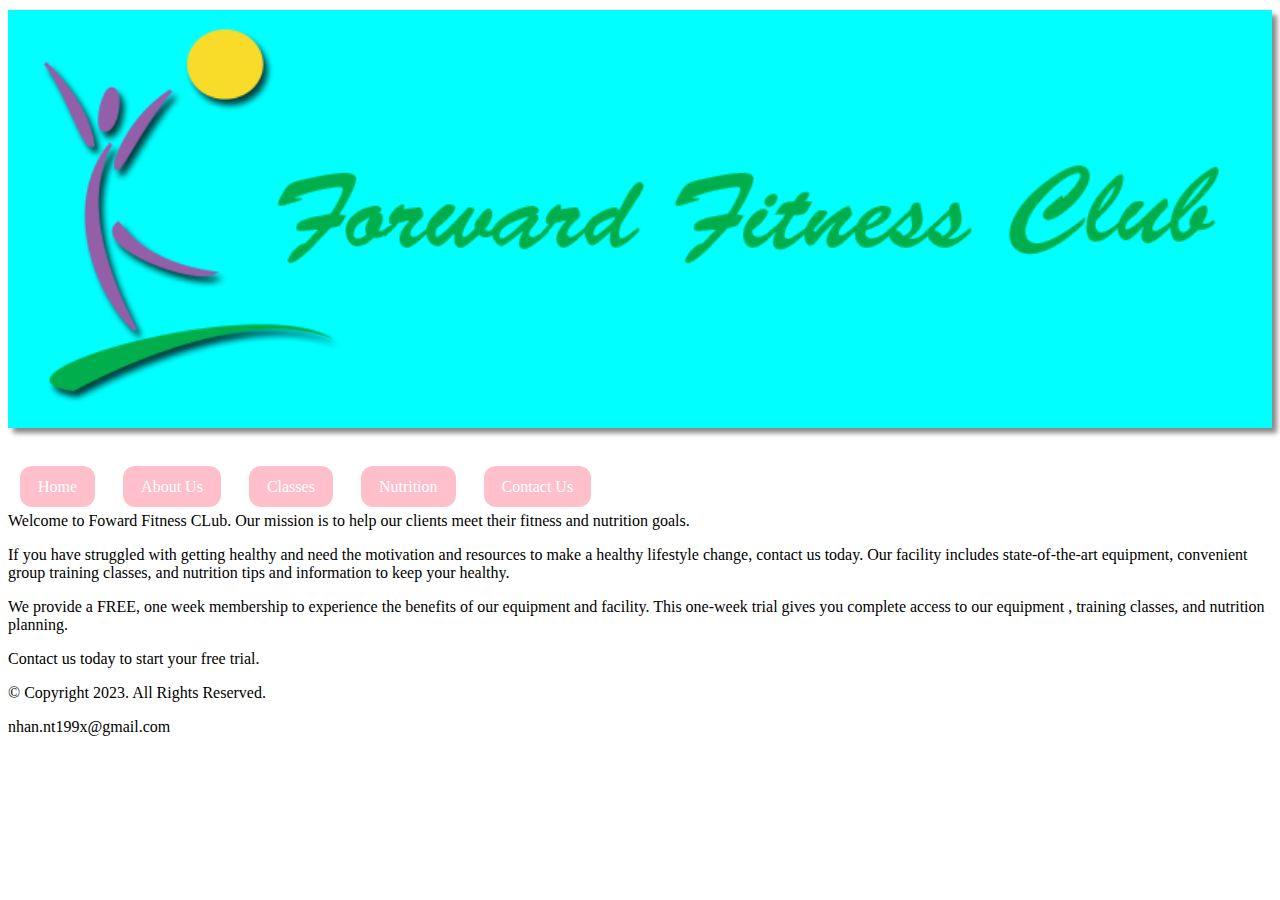
<file: index.html>
<!DOCTYPE html>
<html lang="en">
    <head>
        <meta name="viewport" content="width=device-width, initial-scale=1.0">
        <link rel="stylesheet" href="./css/style.css">            
        <title>Foward Fitness Club</title>       
    </head>
    

    <body>

        <header>
            <div  href="index.html">
                <img class="logo" src="images/123.jpg" alt="Foward Fitness Club logo" >
            </div> 
        </header>

        <div class="h1"></div>

        <nav>
            <ul>
            <li><a href="index.html">Home</a></li>
            <li><a href="aboutus.html">About Us</a></li>
            <li><a href="classes.html">Classes</a></li>
            <li><a href="nutrition.html">Nutrition</a></li>
            <li><a href="contactus.html">Contact Us</a></li>
            <ul>
        </nav>

        <div class="aside">
            <p>Welcome to Foward Fitness CLub. Our mission is to help our clients meet their fitness and nutrition goals.</p>
            <p>If you have struggled with getting healthy and need the  motivation and resources to make a healthy lifestyle change, contact us today. Our facility includes state-of-the-art equipment, convenient group training classes, and nutrition tips and information to keep your healthy.</p>
            <p>We provide a FREE, one week membership to experience the benefits of our equipment and facility. This one-week trial gives you complete access  to our equipment , training classes, and nutrition planning.</p>
            <p>Contact us today to start your free trial.</p>
            <p> &copy; <a> Copyright 2023. All Rights Reserved.</a> </p>
        </div>

        <div class="footer">
            <p>nhan.nt199x@gmail.com</p>
        </div>
    </body>
</html>
</file>
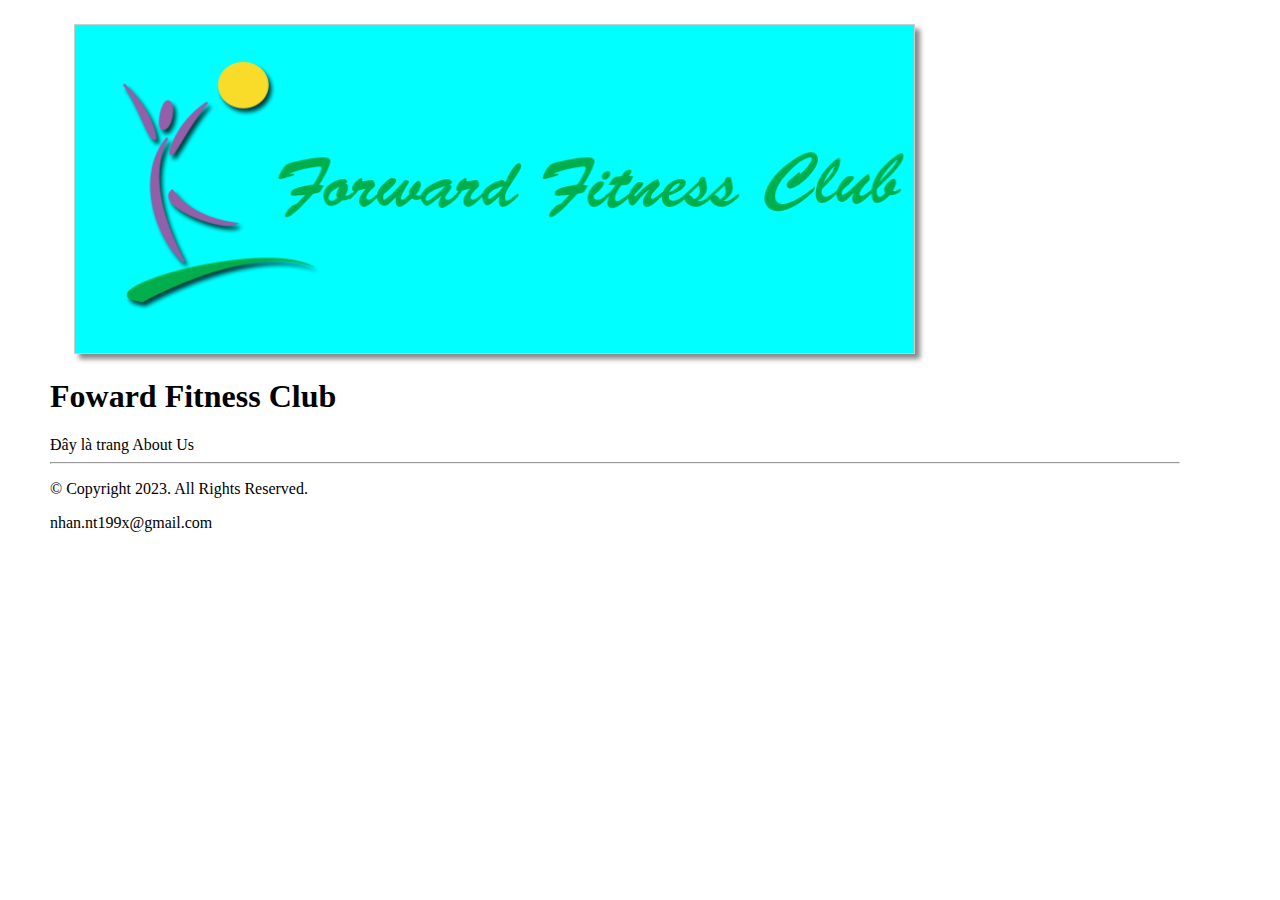
<file: aboutus.html>
<!DOCTYPE html>
<html lang="en">
    <head>
        <style>
            header{
                padding: 24px 24px;
                margin: 24px;
                border: 1px solid #ccc;
                font-size: 20px;
                font-weight: 1000;
                width: 70%;
                box-shadow: 5px 5px 5px #888888;
                background-color: aqua;
            }
        </style>
        <header>
            <!--Use ther header area for the website name and logo-->
            <a href="index.html">
                <img src="images/123.jpg" alt="Foward Fitness Club logo" height="275"></a>
        </header>
    </head>
    <body style="margin-left: 50px; margin-right: 100px">
        <h1 font-size: 50px>Foward Fitness Club</h1>
        <nav>
           <a>Đây là trang About Us</a>
        </nav>
      
        <hr>
        <p> &copy; <a> Copyright 2023. All Rights Reserved.</a> </p>
        <p>nhan.nt199x@gmail.com</p>
</html>
</file>
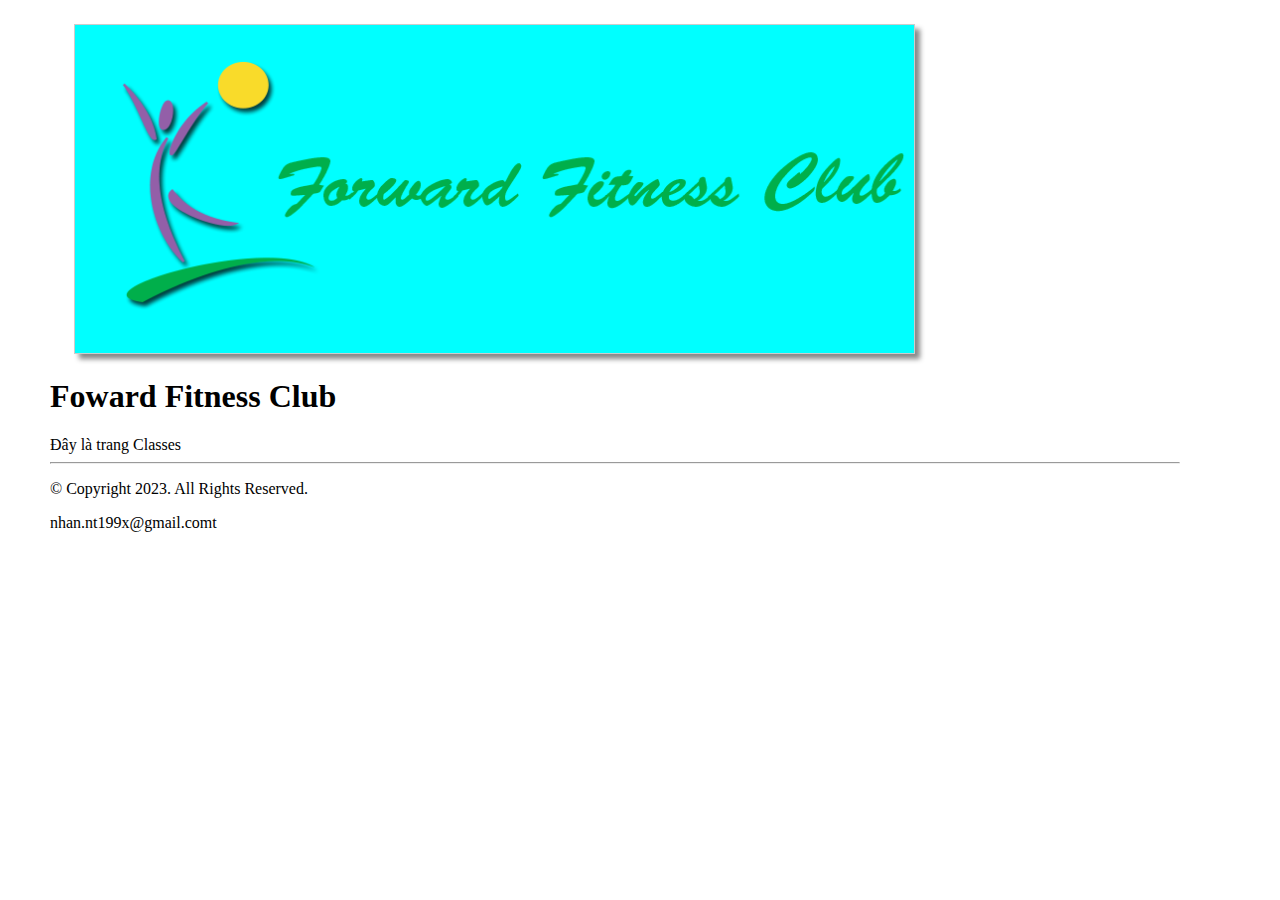
<file: classes.html>
<!DOCTYPE html>
<html lang="en">
    <head>
        <style>
            header{
                padding: 24px 24px;
                margin: 24px;
                border: 1px solid #ccc;
                font-size: 20px;
                font-weight: 1000;
                width: 70%;
                box-shadow: 5px 5px 5px #888888;
                background-color: aqua;
            }
        </style>
        <header>
            <!--Use ther header area for the website name and logo-->
            <a href="index.html">
                <img src="images/123.jpg" alt="Foward Fitness Club logo" height="275"></a>
        </header>
    </head>
    <body style="margin-left: 50px; margin-right: 100px">
        <h1 font-size: 50px>Foward Fitness Club</h1>
        <nav>
           <a>Đây là trang Classes</a>
        </nav>
      
        <hr>
        <p> &copy; <a> Copyright 2023. All Rights Reserved.</a> </p>
        <p>nhan.nt199x@gmail.comt</p>
</html>
</file>
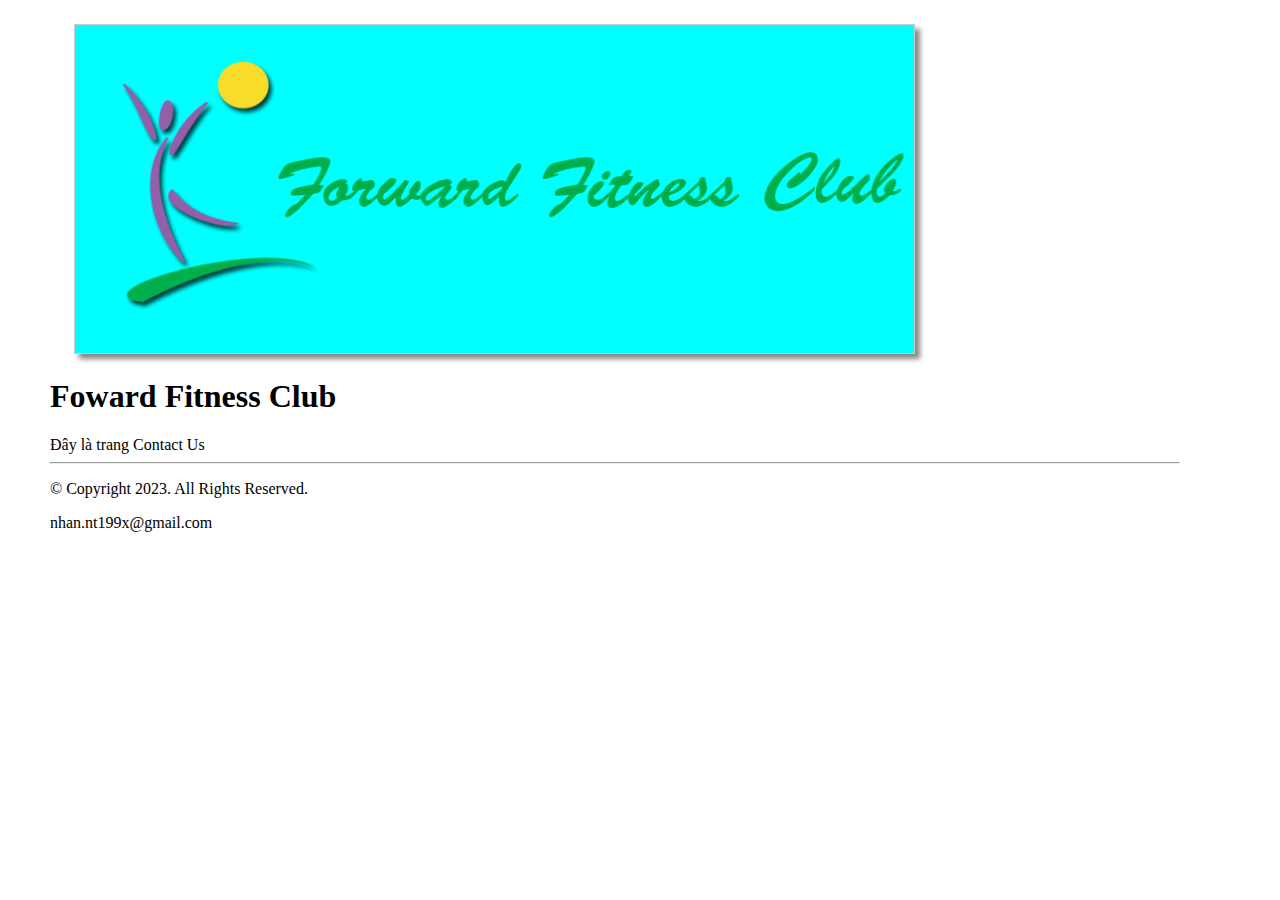
<file: contactus.html>
<!DOCTYPE html>
<html lang="en">
    <head>
        <style>
            header{
                padding: 24px 24px;
                margin: 24px;
                border: 1px solid #ccc;
                font-size: 20px;
                font-weight: 1000;
                width: 70%;
                box-shadow: 5px 5px 5px #888888;
                background-color: aqua;
            }
        </style>
        <header>
            <a href="index.html">
                <img src="images/123.jpg" alt="Foward Fitness Club logo" height="275"></a>
        </header>
    </head>
    <body style="margin-left: 50px; margin-right: 100px">
        <h1 font-size: 50px>Foward Fitness Club</h1>
        <nav>
           <a>Đây là trang Contact Us</a>
        </nav>
      
        <hr>
        <p> &copy; <a> Copyright 2023. All Rights Reserved.</a> </p>
        <p>nhan.nt199x@gmail.com</p>
</html>
</file>
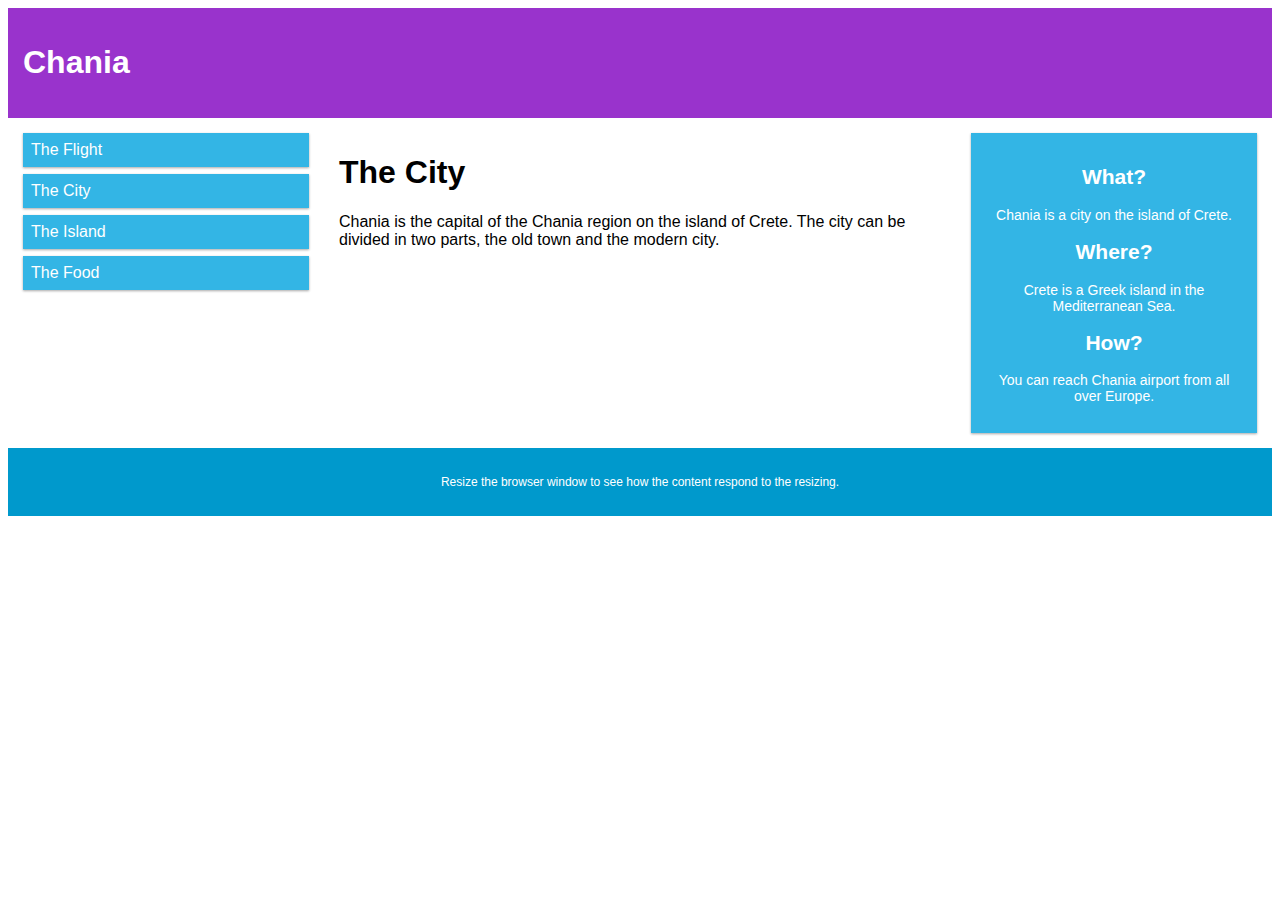
<file: exam.html>
<!DOCTYPE html>
<html>
<head>
<meta name="viewport" content="width=device-width, initial-scale=1.0">
<style>
* {
  box-sizing: border-box;
}

.row::after {
  content: "";
  clear: both;
  display: table;
}

[class*="col-"] {
  float: left;
  padding: 15px;
}

html {
  font-family: "Lucida Sans", sans-serif;
}

.header {
  background-color: #9933cc;
  color: #ffffff;
  padding: 15px;
}

.menu ul {
  list-style-type: none;
  margin: 0;
  padding: 0;
}

.menu li {
  padding: 8px;
  margin-bottom: 7px;
  background-color: #33b5e5;
  color: #ffffff;
  box-shadow: 0 1px 3px rgba(0,0,0,0.12), 0 1px 2px rgba(0,0,0,0.24);
}

.menu li:hover {
  background-color: #0099cc;
}

.aside {
  background-color: #33b5e5;
  padding: 15px;
  color: #ffffff;
  text-align: center;
  font-size: 14px;
  box-shadow: 0 1px 3px rgba(0,0,0,0.12), 0 1px 2px rgba(0,0,0,0.24);
}

.footer {
  background-color: #0099cc;
  color: #ffffff;
  text-align: center;
  font-size: 12px;
  padding: 15px;
}

/* For mobile phones: */
[class*="col-"] {
  width: 100%;
}

@media only screen and (min-width: 600px) {
  /* For tablets: */
  .col-s-1 {width: 8.33%;}
  .col-s-2 {width: 16.66%;}
  .col-s-3 {width: 25%;}
  .col-s-4 {width: 33.33%;}
  .col-s-5 {width: 41.66%;}
  .col-s-6 {width: 50%;}
  .col-s-7 {width: 58.33%;}
  .col-s-8 {width: 66.66%;}
  .col-s-9 {width: 75%;}
  .col-s-10 {width: 83.33%;}
  .col-s-11 {width: 91.66%;}
  .col-s-12 {width: 100%;}
}
@media only screen and (min-width: 768px) {
  /* For desktop: */
  .col-1 {width: 8.33%;}
  .col-2 {width: 16.66%;}
  .col-3 {width: 25%;}
  .col-4 {width: 33.33%;}
  .col-5 {width: 41.66%;}
  .col-6 {width: 50%;}
  .col-7 {width: 58.33%;}
  .col-8 {width: 66.66%;}
  .col-9 {width: 75%;}
  .col-10 {width: 83.33%;}
  .col-11 {width: 91.66%;}
  .col-12 {width: 100%;}
}
</style>
</head>
<body>

<div class="header">
  <h1>Chania</h1>
</div>

<div class="row">
  <div class="col-3 col-s-3 menu">
    <ul>
      <li>The Flight</li>
      <li>The City</li>
      <li>The Island</li>
      <li>The Food</li>
    </ul>
  </div>

  <div class="col-6 col-s-9">
    <h1>The City</h1>
    <p>Chania is the capital of the Chania region on the island of Crete. The city can be divided in two parts, the old town and the modern city.</p>
  </div>

  <div class="col-3 col-s-12">
    <div class="aside">
      <h2>What?</h2>
      <p>Chania is a city on the island of Crete.</p>
      <h2>Where?</h2>
      <p>Crete is a Greek island in the Mediterranean Sea.</p>
      <h2>How?</h2>
      <p>You can reach Chania airport from all over Europe.</p>
    </div>
  </div>
</div>

<div class="footer">
  <p>Resize the browser window to see how the content respond to the resizing.</p>
</div>

</body>
</html>
</file>
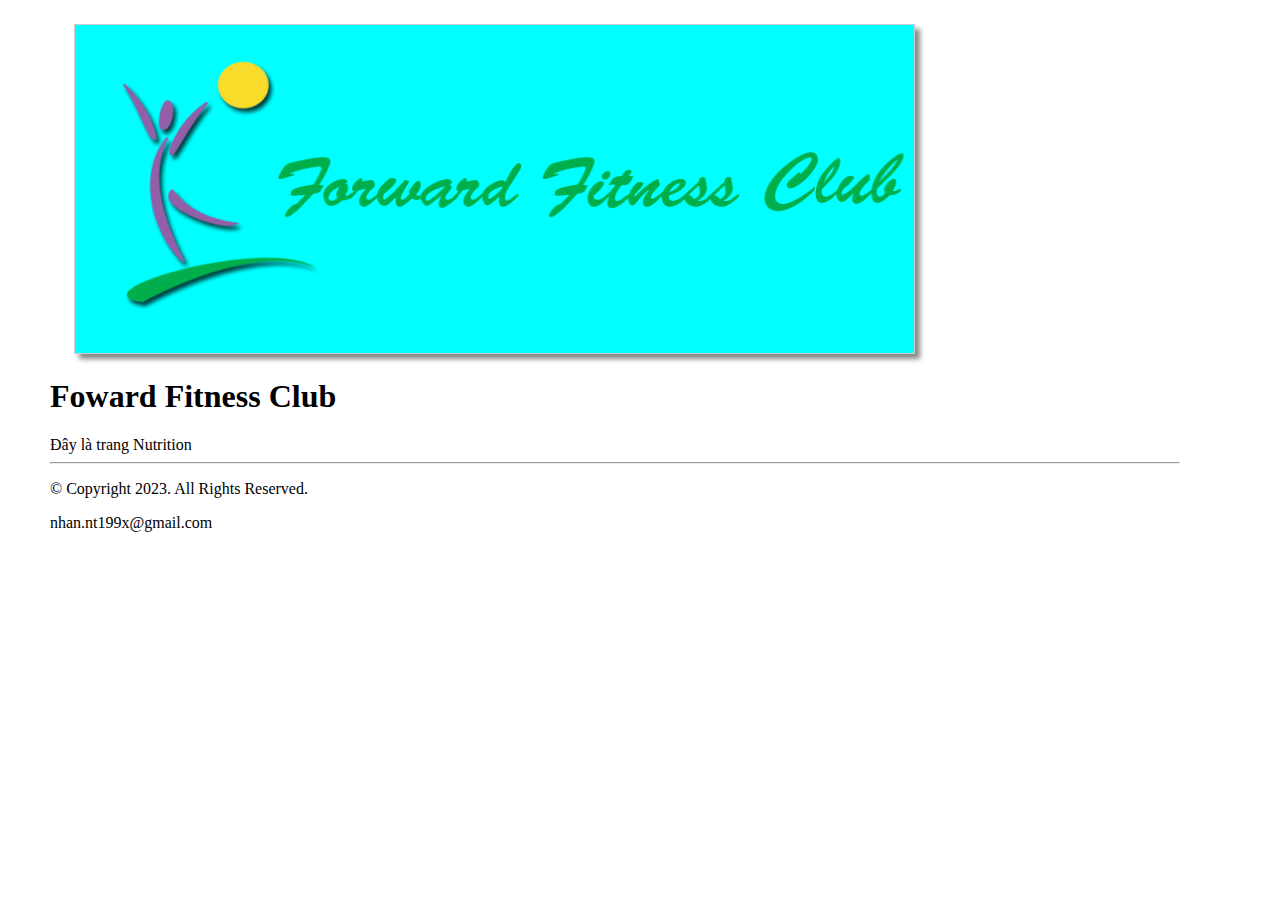
<file: nutrition.html>
<!DOCTYPE html>
<html lang="en">
    <head>
        <style>
            header{
                padding: 24px 24px;
                margin: 24px;
                border: 1px solid #ccc;
                font-size: 20px;
                font-weight: 1000;
                width: 70%;
                box-shadow: 5px 5px 5px #888888;
                background-color: aqua;
            }
        </style>
        <header>
            <a href="index.html">
                <img src="images/123.jpg" alt="Foward Fitness Club logo" height="275"></a>
        </header>
    </head>
    <body style="margin-left: 50px; margin-right: 100px">
        <h1>Foward Fitness Club</h1>
        <nav>
           <a>Đây là trang Nutrition</a>
        </nav>
      
        <hr>
        <p> &copy; <a> Copyright 2023. All Rights Reserved.</a> </p>
        <p>nhan.nt199x@gmail.com</p>
</html>
</file>
<file: css/style.css>
header{
    margin-top: 10px;
    margin-bottom: 20px;
    width: 100%;
    box-shadow: 5px 5px 5px #888888;
    background-color: aqua;
    text-align: center;
    margin-left: auto;
    margin-right: auto;
    
}
.logo{
    width: 100%;
    display: inline-block;
}

nav{
    margin-top: 50px;
}

nav ul{
    list-style-type: none;
    margin:0;
    padding: 0;
}

nav ul li{
    display: inline-block;
}

nav ul li a{
    text-decoration: none;
    background-color: pink;
    border-radius: 12px;
    padding: 12px 18px;
    margin: 0 12px;
    color:white;   
}

@media only screen and (min-width : 601px) and(max-width: 1000px){
    
    nav{
        display: inline;
        float: left;
        margin-left: 1%;
        margin-right: 1%;
        padding-left: 0;
        padding-right: 0;
        width: 18%;
    }
    
}
@media only screen and (max-width: 600px){

    header{
        width: 100%;
    }
    nav ul li{
        display: block;
    }
    nav ul li a{
        display: block;
        margin: 12px 0;
    }

}

.h1{
color: navy;
font-size: 50px;
}
</file>
